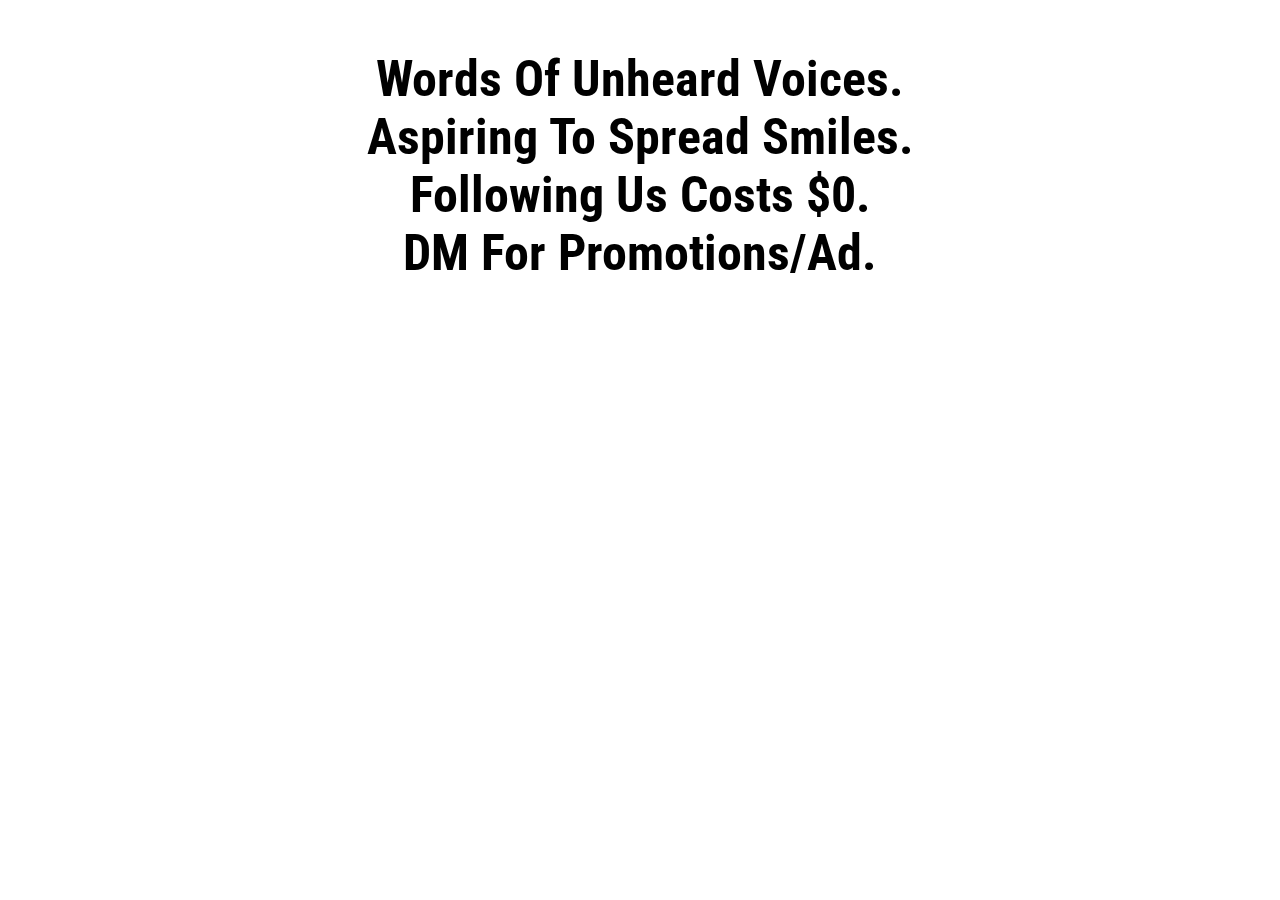
<file: index.html>
<!DOCTYPE html>
<html>
<head>
	<title></title>
	<link rel="stylesheet" type="text/css" href="about.css">
	<link href="https://fonts.googleapis.com/css?family=Roboto+Condensed&display=swap" rel="stylesheet">
</head>
<body>
	<p><b>Words Of Unheard Voices. <br>
          Aspiring To Spread Smiles. <br>
          Following Us Costs $0. <br>
          DM For Promotions/Ad. <br>
	</b>
	</p>

</body>
</html>
</file>
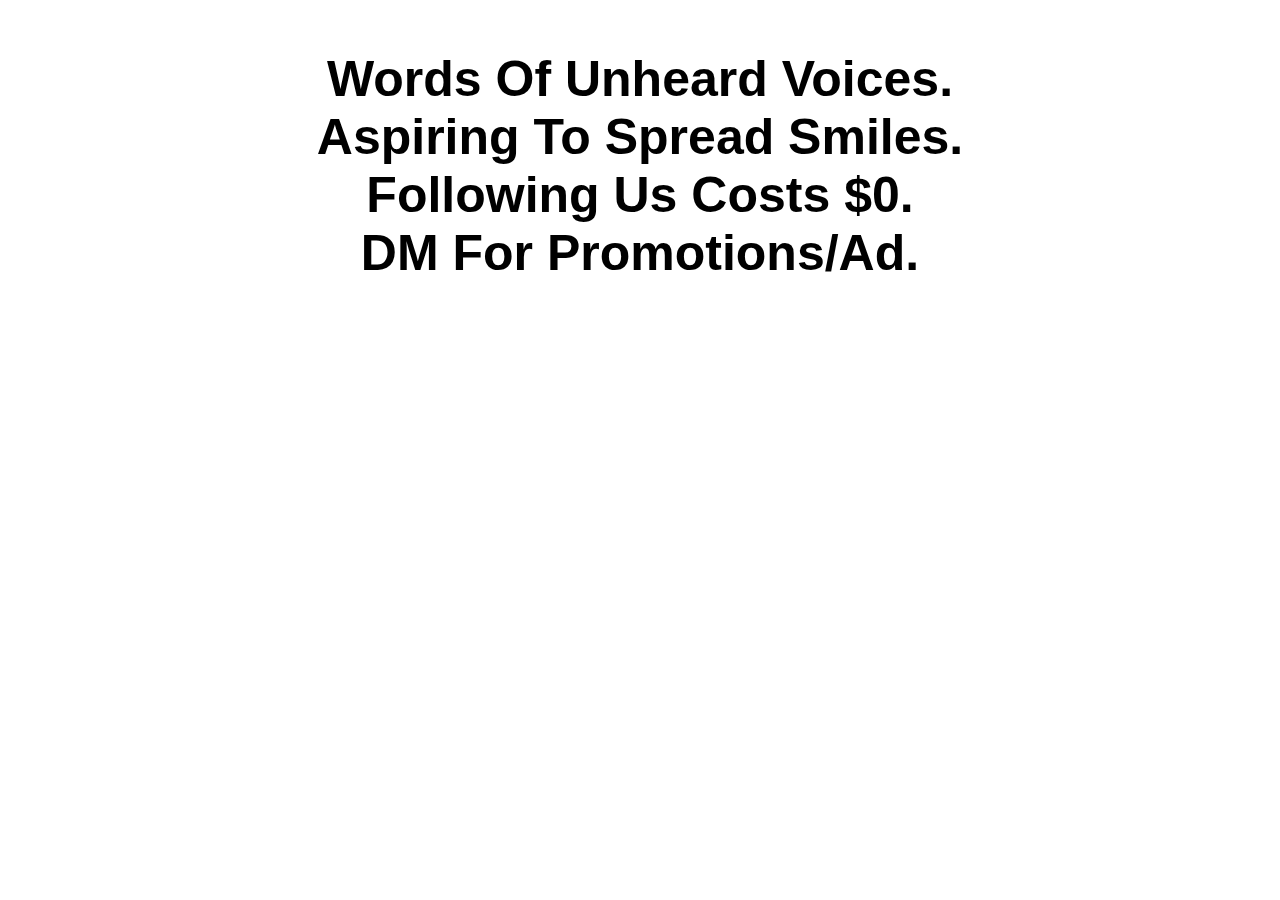
<file: about.html>
<!DOCTYPE html>
<html>
<head>
	<title></title>
	<link rel="stylesheet" type="text/css" href="about.css">
</head>
<body>
	<p><b>Words Of Unheard Voices. <br>
          Aspiring To Spread Smiles. <br>
          Following Us Costs $0. <br>
          DM For Promotions/Ad. <br>
	</b>
	</p>

</body>
</html>
</file>
<file: about.css>
p{

	text-align: center;
	font-size: 50px;
	font-family: 'Roboto Condensed', sans-serif;
}
</file>
